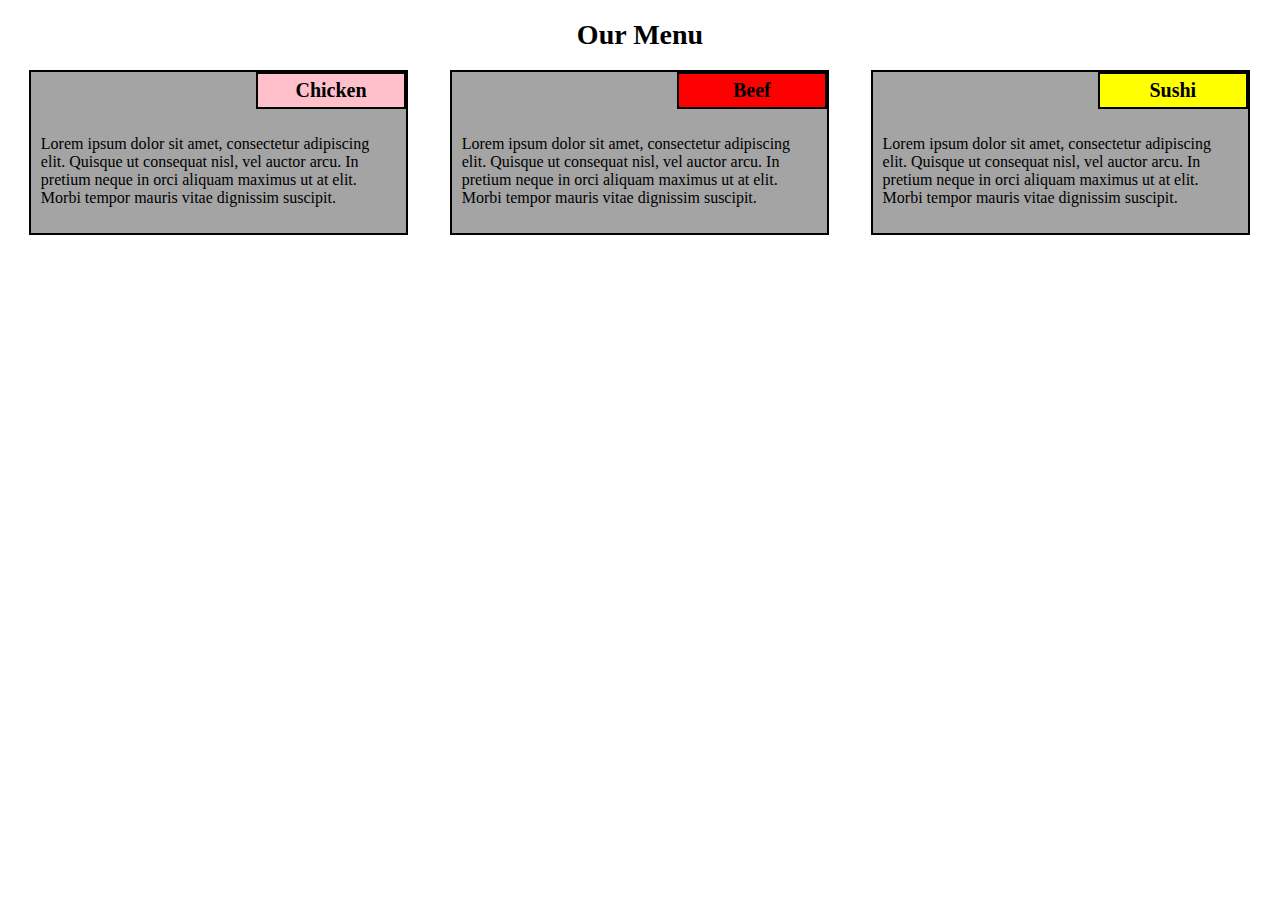
<file: module2-solution/index.html>
<!DOCTYPE html>
<html>
<head>
	<meta charset="utf-8">
	<meta name="viewport" content="width=device-width, initial-scale=1">
	<title> Module2 Assignment</title>
	<link rel="stylesheet" href="css/style.css">	
</head>
<body>
	<h1>Our Menu</h1>
	<div class="container">
		<div class="row">
			<div class="col-lg-4 col-md-6 col-xs-12">
				<h2 class="chicken">Chicken</h2>
				<p>Lorem ipsum dolor sit amet, consectetur adipiscing elit. Quisque ut consequat nisl, vel auctor arcu. In pretium neque in orci aliquam maximus ut at elit. Morbi tempor mauris vitae dignissim suscipit. </p>
			</div>
			<div class="col-lg-4 col-md-6 col-xs-12"><h2 class="beef">Beef</h2>
				<p>Lorem ipsum dolor sit amet, consectetur adipiscing elit. Quisque ut consequat nisl, vel auctor arcu. In pretium neque in orci aliquam maximus ut at elit. Morbi tempor mauris vitae dignissim suscipit. </p></div>
			<div class="col-lg-4 col-md-6 col-xs-12"><h2 class="sushi">Sushi</h2>
				<p>Lorem ipsum dolor sit amet, consectetur adipiscing elit. Quisque ut consequat nisl, vel auctor arcu. In pretium neque in orci aliquam maximus ut at elit. Morbi tempor mauris vitae dignissim suscipit. </p></div>
</body>
</html>
</file>
<file: module2-solution/css/style.css>
/********** Custom CSS ***********/

* {
	box-sizing: border-box;
}
h1 {
	text-align: center;
	font-family: "Poppins", Helvatica, serif;
	font-size: 175%;
}
h2 {
	background: #fff;
	padding: 5px;
	text-align: center;
	border: 2px solid #000;
	float: right;
	clear: both;
	width: 150px;
	margin-top: 0;
	font-family: "Poppins", Helvatica, serif;
	font-size: 125%;
}
p {
	padding: 10px;
	float: left;
	clear: right;	
	margin-top: 0;
	font-family: "Poppins", Helvatica, serif;
	font-size: 100%;
}
.col-lg-4, .col-md-6, .col-xs-12 {
	background: #a4a4a4;
	border: 2px solid #000;	
}
.chicken {
	background-color: pink;
}
.beef {
	background-color: red;
}
.sushi {
	background-color: yellow;
}

@media (min-width: 992px) {
	.col-lg-4 {
		width: 30%;
		float: left;
		margin: 0 1.65%;
	}
}

@media (min-width: 768px) and (max-width: 991px) {
	.col-md-6 {
		width: 47%;
		margin: 0 1.5% 3%;
		float: left;
	}
	.col-md-6:last-child {
		width: 97%;
	}	
} 

@media (max-width: 767px) {
	.col-xs-12 {
		width: 97%;
		float: left;
		margin: 0 1.5% 3%;
	}
}
</file>
